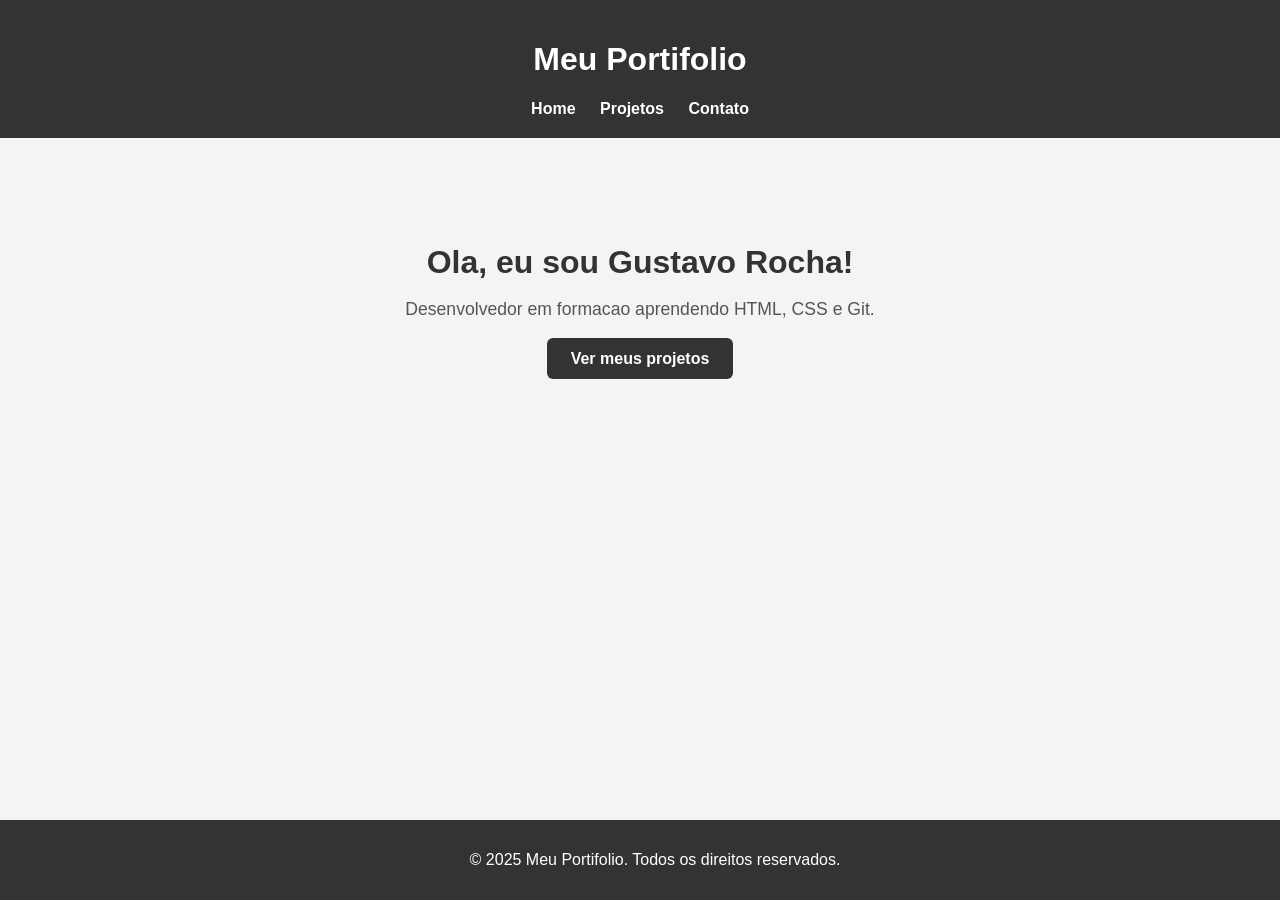
<file: index.html>
<!DOCTYPE html> 
<html lang="pt-BR"> 
<head> 
<!-- Diz ao navegador que o arquivo e HTML5 --> 
<meta charset="UTF-8"> 
<!-- Deixa o site responsivo no celular --> 
<meta name="viewport" content="width=device-width, initial-scale=1.0"> <!-- Titulo que aparece na aba do navegador --> 
<title>Meu Portifolio</title>
<!-- Conecta o arquivo CSS ao HTML --> 
<link rel="stylesheet" href="assets/css/style.css"> </head> 
<body> 
<!-- Cabecalho com menu de navegacao --> 
<header> 
<h1>Meu Portifolio</h1> 
<nav> 
<a href="index.html">Home</a> 
<a href="pages/projetos.html">Projetos</a> 
<a href="pages/contato.html">Contato</a> 
</nav> 
</header> 
<!-- Conteudo principal da pagina --> 
<main> 
<section class="apresentacao"> 
<h2>Ola, eu sou Gustavo Rocha!</h2> 
<p>Desenvolvedor em formacao aprendendo HTML, CSS e Git.</p> <a href="pages/projetos.html" class="botao">Ver meus projetos</a> </section> 
</main>
<!-- Rodape do site --> 
<footer> 
<p>&copy; 2025 Meu Portifolio. Todos os direitos reservados.</p> </footer> 
</body> 
</html>
</file>
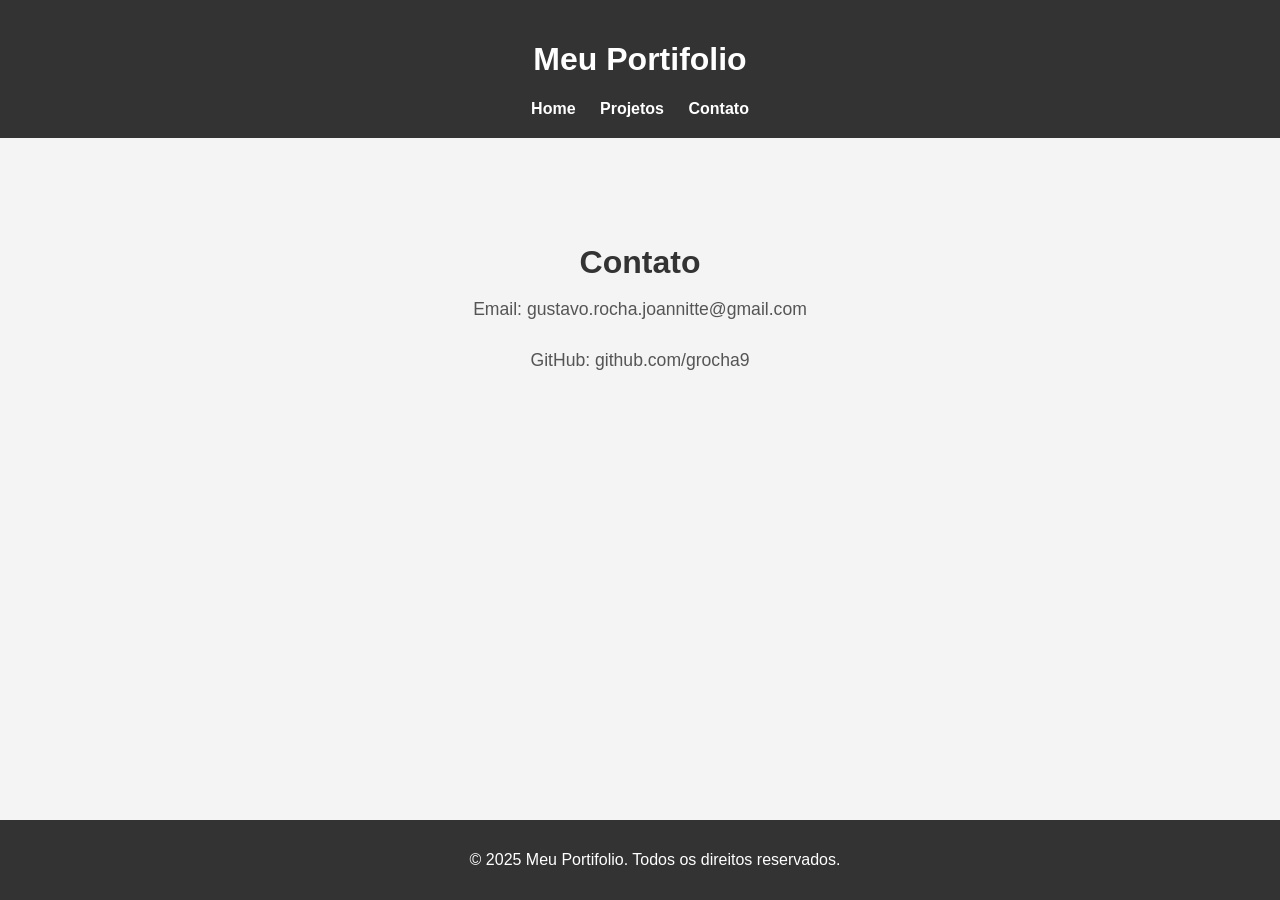
<file: pages/contato.html>
<!DOCTYPE html> 
<html lang="pt-BR"> 
<head> 
<meta charset="UTF-8"> 
<meta name="viewport" content="width=device-width, initial-scale=1.0"> <title>Contato</title> 
<link rel="stylesheet" href="../assets/css/style.css"> 
</head> 
<body> 
<header> 
<h1>Meu Portifolio</h1> 
<nav> 
<a href="../index.html">Home</a> 
<a href="projetos.html">Projetos</a> 
<a href="contato.html">Contato</a> 
</nav> 
</header>
<main> 
<section class="apresentacao"> 
<h2>Contato</h2> 
<p>Email: gustavo.rocha.joannitte@gmail.com</p> 
<p>GitHub: github.com/grocha9</p> 
</section> 
</main> 
<footer> 
<p>&copy; 2025 Meu Portifolio. Todos os direitos reservados.</p> </footer> 
</body> 
</html>
</file>
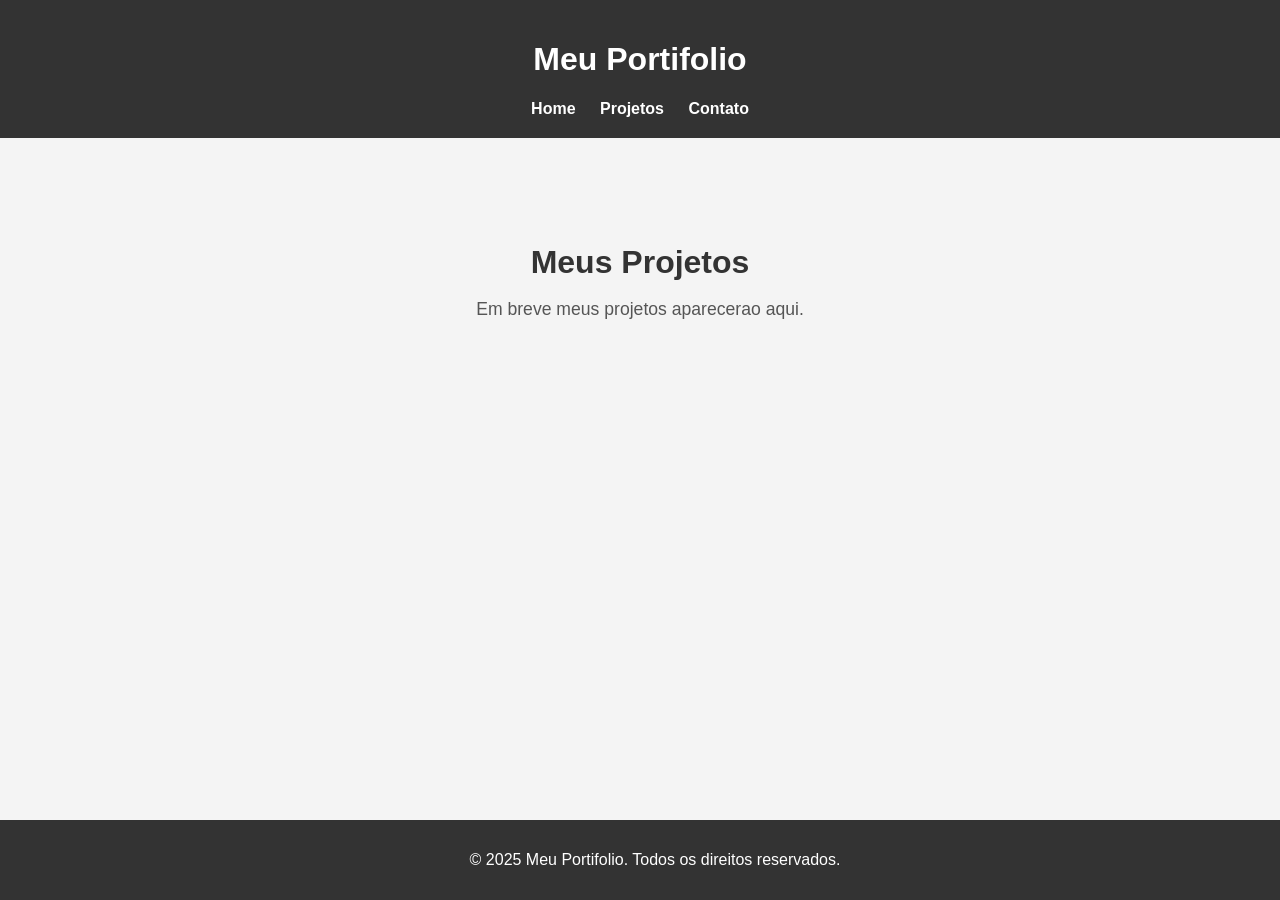
<file: pages/projetos.html>
<!DOCTYPE html> 
<html lang="pt-BR"> 
<head> 
<meta charset="UTF-8"> 
<meta name="viewport" content="width=device-width, initial-scale=1.0"> <title>Projetos</title> 
<!-- '../' sobe uma pasta para encontrar o CSS --> 
<link rel="stylesheet" href="../assets/css/style.css"> 
</head> 
<body> 
<header> 
<h1>Meu Portifolio</h1> 
<nav> 
<a href="../index.html">Home</a> 
<a href="projetos.html">Projetos</a> 
<a href="contato.html">Contato</a> 
</nav> 
</header> 
<main> 
<section class="apresentacao"> 
<h2>Meus Projetos</h2> 
<p>Em breve meus projetos aparecerao aqui.</p>
</section> 
</main> 
<footer> 
<p>&copy; 2025 Meu Portifolio. Todos os direitos reservados.</p> </footer> 
</body> 
</html>
</file>
<file: assets/css/style.css>
/* Estilo geral aplicado a toda a pagina */ 
body { 
    font-family: Arial, sans-serif; 
    margin: 0; padding: 0; 
    background-color: #f4f4f4; color: #333; 
    } 
    /* Estilo do cabecalho */ 
    header { 
    background-color: #333; color: white; 
    padding: 20px; text-align: center; 
    } 
    /* Estilo dos links do menu */ 
    nav a { 
    color: white; margin: 0 10px; 
    text-decoration: none; font-weight: bold; 
    } 
    nav a:hover { text-decoration: underline; } 
    /* Secao de apresentacao */ 
    .apresentacao { padding: 80px 40px; text-align: center; }
    .apresentacao h2 { font-size: 2rem; margin-bottom: 10px; } 
    .apresentacao p { font-size: 1.1rem; color: #555; margin-bottom: 30px; } 
    /* Botao */ 
    .botao { 
    background-color: #333; color: white; 
    padding: 12px 24px; text-decoration: none; 
    border-radius: 6px; font-weight: bold; 
    } 
    .botao:hover { background-color: #555; } 
    /* Rodape */ 
    footer { 
    background-color: #333; color: white; 
    text-align: center; padding: 15px; 
    position: fixed; bottom: 0; width: 100%; 
    }
</file>
